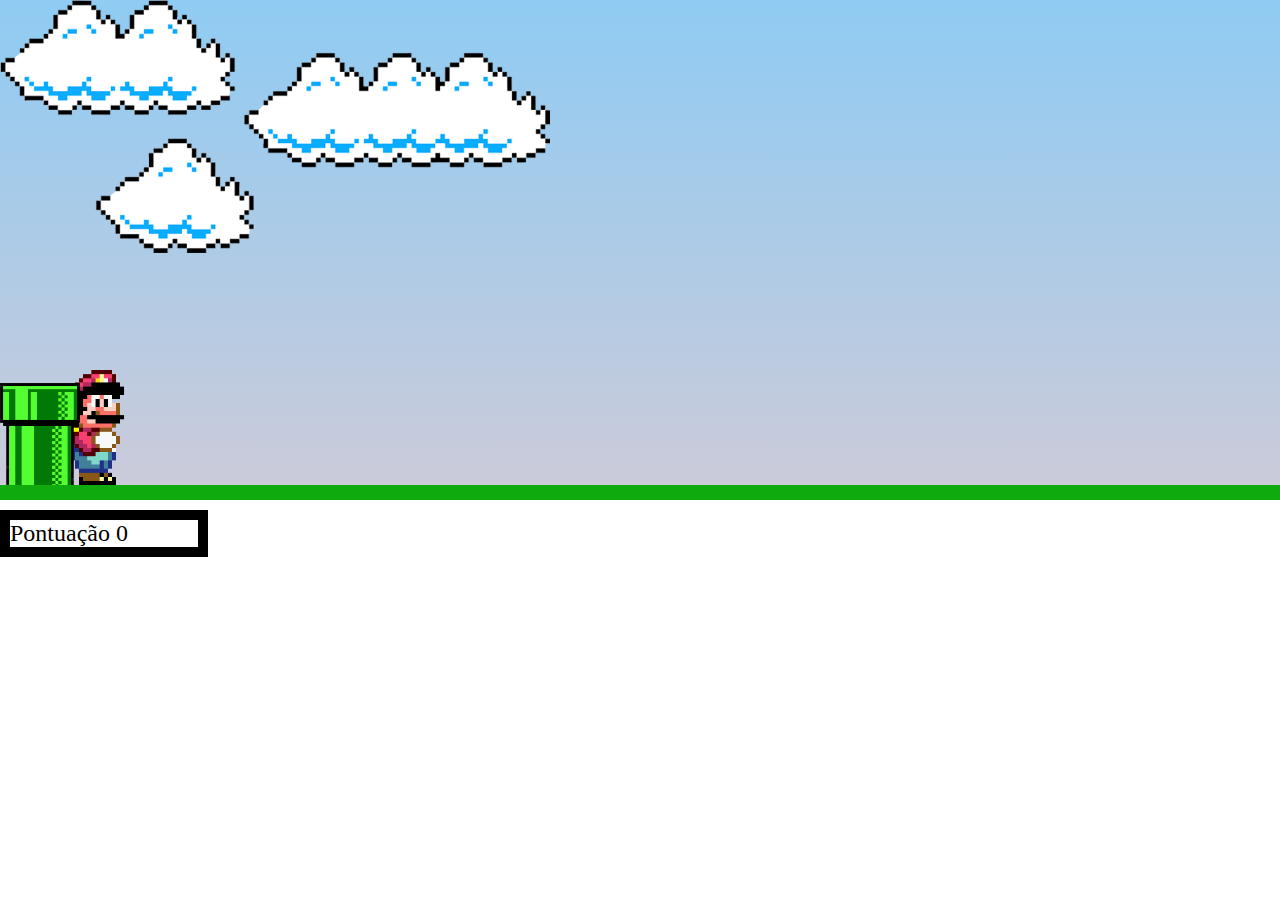
<file: game - mario/index.html>
<!DOCTYPE html>
<html lang="pt-br">
<head>
    <meta charset="UTF-8">
    <meta http-equiv="X-UA-Compatible" content="IE=edge">
    <meta name="viewport" content="width=device-width, initial-scale=1.0">
    <title>Super Mario</title>
    <link rel="stylesheet" href="css/srtyle.css">
    <script src="js/scripts.js" defer></script>
</head>
<body>
  <!--Onde o nosso jogo vai rodar-->
    <div class="game-board">
        <img src="imagens/clouds.png" class="clouds">
        <img src="imagens/mario.gif" class="mario">
        <img src="imagens/pipe.png" class="pipe">

        <!--Tela de Retray-->

        <div class="retry">
            <div class="background">
                <span class="text">
                
                </span>
                <span class="text-2">

                </span>
                <button class="bot" onclick="reload()" value="recarregar"></button>
            </div>
        </div>
    </div>
  <!--Score-->
    <div class="score">
       <span class="point">Pontuação 0</span>
    </div>

</body>
</html>
</file>
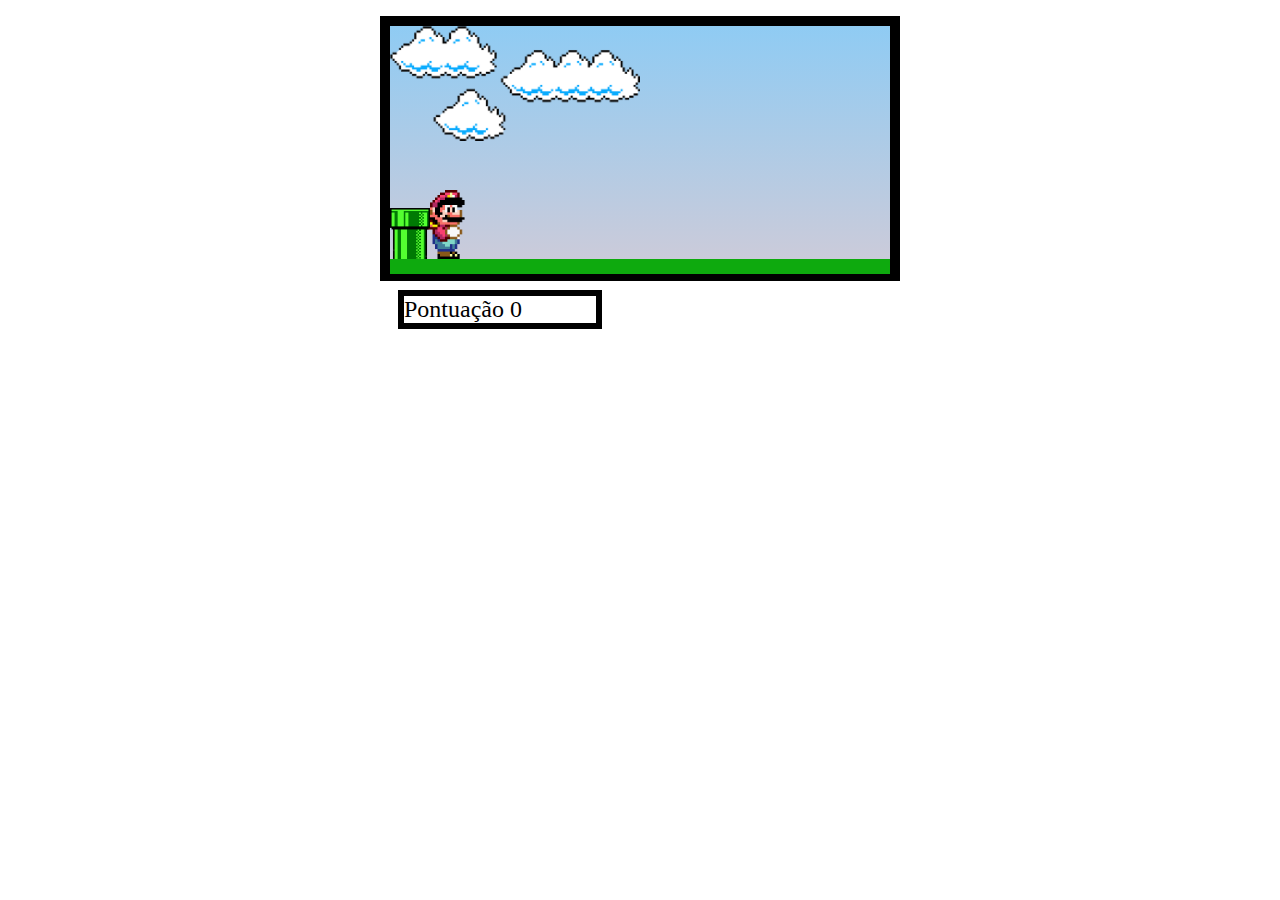
<file: game - mario_0.2/mobile/index.html>
<!DOCTYPE html>
<html lang="pt-br">
<head>
    <meta charset="UTF-8">
    <meta http-equiv="X-UA-Compatible" content="IE=edge">
    <meta name="viewport" content="width=device-width, initial-scale=1.0">
    <title>Super Mario</title>
    <link rel="stylesheet" href="css/srtyle.css">
    <script src="js/scripts_mario.js" defer></script>
</head>
<body>
  <!--Onde o nosso jogo vai rodar-->
    <div class="big-board">
        <div class="game-board">
            <img src="imagens/clouds.png" class="clouds">
            <img src="imagens/mario.gif" class="mario">
            <img src="imagens/pipe.png" class="pipe">

            <!--Tela de Retray-->

            <div class="retry">
                <div class="background">
                    <span class="text">
                    
                    </span>
                    <span class="text-2">

                    </span>
                    <button class="bot" onclick="reload()" value="recarregar"></button>
                </div>
            </div>
           
        </div>

        <div class="score">
            <span class="point">Pontuação 0</span>
        </div>
    </div>
</body>
</html>
</file>
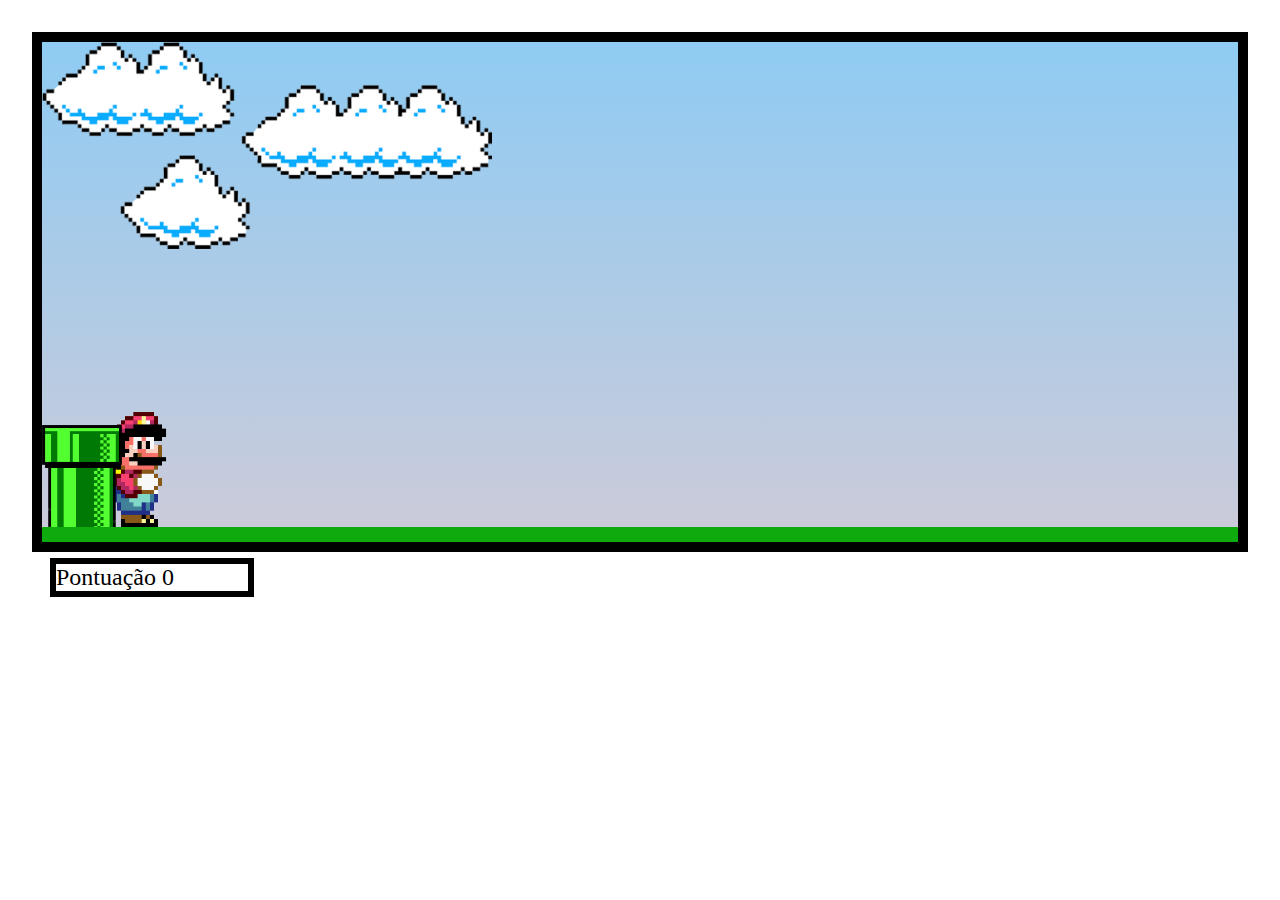
<file: game - mario_0.2/pc/index.html>
<!DOCTYPE html>
<html lang="pt-br">
<head>
    <meta charset="UTF-8">
    <meta http-equiv="X-UA-Compatible" content="IE=edge">
    <meta name="viewport" content="width=device-width, initial-scale=1.0">
    <title>Super Mario</title>
    <link rel="stylesheet" href="css/srtyle.css">
    <script src="js/scripts_mario.js" defer></script>
</head>
<body>
  <!--Onde o nosso jogo vai rodar-->
    <div class="big-board">
        <div class="game-board">
            <img src="imagens/clouds.png" class="clouds">
            <img src="imagens/mario.gif" class="mario">
            <img src="imagens/pipe.png" class="pipe">

            <!--Tela de Retray-->

            <div class="retry">
                <div class="background">
                    <span class="text">
                    
                    </span>
                    <span class="text-2">

                    </span>
                    <button class="bot" onclick="reload()" value="recarregar"></button>
                </div>
            </div>

            <!--Score-->
           
        </div>

        <div class="score">
            <span class="point">Pontuação 0</span>
        </div>
    </div>
</body>
</html>
</file>
<file: game - mario/css/srtyle.css>
*{
    margin: 0;
    padding: 0;
    box-sizing: border-box;
}

.game-board{
    width: 100%;
    height: 500px;
    border-bottom: 15px solid rgb(14, 170, 14);
    margin: 0 auto;
    /* Interfere nos elementos que estiverem proximos*/
    position: relative;
    /* Tudo o que sair desta div desaparecerá*/
    overflow: hidden;
    background: linear-gradient(rgba(123, 194, 241, 0.849),rgb(203, 203, 218));
}

.pipe{
     /* Não interfere nos elementos que estiverem proximos*/
    position: absolute;
    bottom: 0;
    width: 80px;
        /*Animação do pipe*/
    animation: pipe-animation 1.5s infinite;
}

.mario{
    width: 150px;
    position: absolute;
    bottom: 0;
}

.jump-mario{
    animation: jump-animation-mario 500ms ease-out;
}

.clouds{
    width: 550px;
    position: absolute;
    animation: clouds-animation 20s infinite linear;
}

@keyframes jump-animation-mario{
    0% {
        bottom: 0;
    }

    40% {
        bottom: 180px;
    }

    50% {
        bottom: 180px;
    }

    60% {
        bottom: 180px;
    }

    100% {
        bottom: 0;
    }
}

@keyframes pipe-animation{
    from{
        /* Obs: essa posição tem que ser igual a largura, para que assim o cano fique fora da tela e assim possa parecer que ele esta vindo naturalmente */
        right: -80px;
    }

    to{
        right: 100%;
    }
}

@keyframes clouds-animation{
    from{
        right: -550px;
    }

    to{
        right: 100%;
    }
}

/*CSS para a contagem de pontos.*/
.score{
   border: 10px solid;
   width: 13rem;
   margin-top: 10px;
}

.point{
    font-size: x-large;
}

/*Tela de Retray*/

.retry{
    position: relative;
    /*border: 5px solid;*/
}

.text{
    font-size: x-large;
    width: 100%;
    height: 20%;
    margin-top: 5%;
}

.text-2{
    font-size: x-large;
    width: 100%;
    height: 20%;
}

.background{
    margin: auto;
    margin-top: 8rem;
    border: transparent;
    width: 23rem;
    height: 10rem;
    display: flex;
    flex-direction: column;
    text-align: center;
    align-items: center;
}

.bot{
    margin-top: 1rem;
    width: 5rem;
    height: 2rem;
    font-size: 1rem;
    background-color: transparent;
    border: transparent;
}
</file>
<file: game - mario_0.2/mobile/css/srtyle.css>
*{
    margin: 0;
    padding: 0;
    /*box-sizing: border-box;*/
}

body{
    display: flex;
    justify-content: center;
}

.big-board{
    margin: 1rem;
    border: 10px solid black;
    height: 245px;
    width: 500px;
}

.game-board{
    width: 100%;
    height: 95%;
    border-bottom: 15px solid rgb(14, 170, 14);
    margin: 0 auto;
    /* Interfere nos elementos que estiverem proximos*/
    position: relative;
    /* Tudo o que sair desta div desaparecerá*/
    overflow: hidden;
    background: linear-gradient(rgba(123, 194, 241, 0.849),rgb(203, 203, 218));
}

.pipe{
     /* Não interfere nos elementos que estiverem proximos*/
    position: absolute;
    bottom: 0;
    width: 40px;
        /*Animação do pipe*/
    animation: pipe-animation 1.5s infinite;
}

.mario{
    width: 90px;
    position: absolute;
    bottom: 0;
}

.clouds{
    width: 250px;
    position: absolute;
    animation: clouds-animation 20s infinite linear;
}

    /*Animação de pulo*/
.jump-mario{
    animation: jump-animation-mario 500ms ease-out;
}

@keyframes jump-animation-mario{
    0% {
        bottom: 0;

    }

   10% {
        bottom: 100px;
        

    }

    20% {
        bottom: 120px;
        

    }

    30% {
        bottom: 125px;
    
    }

    40% {
        bottom: 130px;
    
    }

    50% {
        bottom: 135px;
        
    }

    /*60% {
        bottom: 130px;
    
    }

    70% {
        bottom: 125px;
        
    }

    80% {
        bottom: 120px;
    }

    90% {
        bottom: 100px;
    }*/

    100% {
        bottom: 0;
    }
}

@keyframes pipe-animation{
    1%{
        /* Obs: essa posição tem que ser igual a largura, para que assim o cano fique fora da tela e assim possa parecer que ele esta vindo naturalmente */
        right: -80px;
    }

    11%{
        right: 11%;
    }

    15%{
        right: 15%;
    }

    20%{
        right: 20%;
    }

    25%{
        right: 25%;
    }

    30%{
        right: 30%;
    }

    35%{
        right: 35%;
    }

    40%{
        right: 40%;
    }

    45%{
        right: 45%;
    }

    50%{
        right: 50%;
    }

    /*55%{
        right: 55%;
    }

    70%{
        right: 70%;
    }

    75%{
        right: 75%;
    }

    80%{
        right: 80%;
    }

    85%{
        right: 85%;
    }*/

    100%{
        right: 110%;
    }
}

@keyframes clouds-animation{
    from{
        right: -250px;
    }

    to{
        right: 100%;
    }
}

/*CSS para a contagem de pontos.*/
.score{
    margin-top: 1rem;
    margin-bottom: 9rem;
    margin-left: 0.5rem;
   border: 6px solid;
   width: 12rem;
   position: absolute;
}

.point{
    font-size: x-large;
    color: black;
}

/*Tela de Retray*/

.retry{
    position: relative;
    /*border: 5px solid;*/
}

.text{
    font-size: x-large;
    width: 100%;
    height: 20%;
    margin-top: 5%;
}

.text-2{
    font-size: x-large;
    width: 100%;
    height: 20%;
}

.background{
    margin: auto;
    margin-top: 2rem;
    border: transparent;
    width: 50%;
    height: 20%;
    display: flex;
    flex-direction: column;
    text-align: center;
    align-items: center;
}

.bot{
    margin-top: 0.25rem;
    margin-bottom: 0.25rem;
    width: 4rem;
    height: 1.8rem;
    font-size: 1rem;
    background-color: transparent;
    border: transparent;
}
</file>
<file: game - mario_0.2/pc/css/srtyle.css>
*{
    margin: 0;
    padding: 0;
    /*box-sizing: border-box;*/
}

.big-board{
    margin: 2rem;
    border: 10px solid black;
    height: 500px;
}

.game-board{
    width: 100%;
    height: 97%;
    border-bottom: 15px solid rgb(14, 170, 14);
    margin: 0 auto;
    /* Interfere nos elementos que estiverem proximos*/
    position: relative;
    /* Tudo o que sair desta div desaparecerá*/
    overflow: hidden;
    background: linear-gradient(rgba(123, 194, 241, 0.849),rgb(203, 203, 218));
}

.pipe{
     /* Não interfere nos elementos que estiverem proximos*/
    position: absolute;
    bottom: 0;
    width: 80px;
        /*Animação do pipe*/
    animation: pipe-animation 1.5s infinite;
}

.mario{
    width: 150px;
    position: absolute;
    bottom: 0;
}

.jump-mario{
    animation: jump-animation-mario 500ms ease-out;
}

.clouds{
    width: 450px;
    position: absolute;
    animation: clouds-animation 20s infinite linear;
}

@keyframes jump-animation-mario{
    0% {
        bottom: 0;
    }

    40% {
        bottom: 180px;
    }

    50% {
        bottom: 180px;
    }

    60% {
        bottom: 180px;
    }

    100% {
        bottom: 0;
    }
}

@keyframes pipe-animation{
    1%{
        /* Obs: essa posição tem que ser igual a largura, para que assim o cano fique fora da tela e assim possa parecer que ele esta vindo naturalmente */
        right: -80px;
    }

    2%{
        right: -80px;
    }

    4%{
        right: 65px;
    }

    5%{
        right: 75px;
    }

    6%{
        right: 80px;
    }

    7%{
        right: 90px;
    }

    8%{
        right: 100px;
    }

    10%{
        right: 10%;
    }

    11%{
        right: 11%;
    }

    15%{
        right: 15%;
    }

    20%{
        right: 20%;
    }

    25%{
        right: 25%;
    }

    30%{
        right: 30%;
    }

    35%{
        right: 35%;
    }

    40%{
        right: 40%;
    }

    45%{
        right: 45%;
    }

    50%{
        right: 50%;
    }

    55%{
        right: 55%;
    }

    60%{
        right: 60%;
    }

    65%{
        right: 65%;
    }

    70%{
        right: 70%;
    }

    75%{
        right: 75%;
    }

    80%{
        right: 80%;
    }

    85%{
        right: 85%;
    }

    90%{
        right: 90%;
    }

    95%{
        right: 95%;
    }

    100%{
        right: 110%;
    }
}

@keyframes clouds-animation{
    from{
        right: -550px;
    }

    to{
        right: 100%;
    }
}

/*CSS para a contagem de pontos.*/
.score{
    margin-top: 1rem;
    margin-bottom: 9rem;
    margin-left: 0.5rem;
   border: 6px solid;
   width: 12rem;
   position: absolute;
}

.point{
    font-size: x-large;
    color: black;
}

/*Tela de Retray*/

.retry{
    position: relative;
    /*border: 5px solid;*/
}

.text{
    font-size: x-large;
    width: 100%;
    height: 20%;
    margin-top: 5%;
}

.text-2{
    font-size: x-large;
    width: 100%;
    height: 20%;
}

.background{
    margin: auto;
    margin-top: 8rem;
    border: transparent;
    width: 300px;
    height: 150px;
    display: flex;
    flex-direction: column;
    text-align: center;
    align-items: center;
}

.bot{
    margin-top: 1rem;
    width: 5rem;
    height: 2rem;
    font-size: 1rem;
    background-color: transparent;
    border: transparent;
}
</file>
